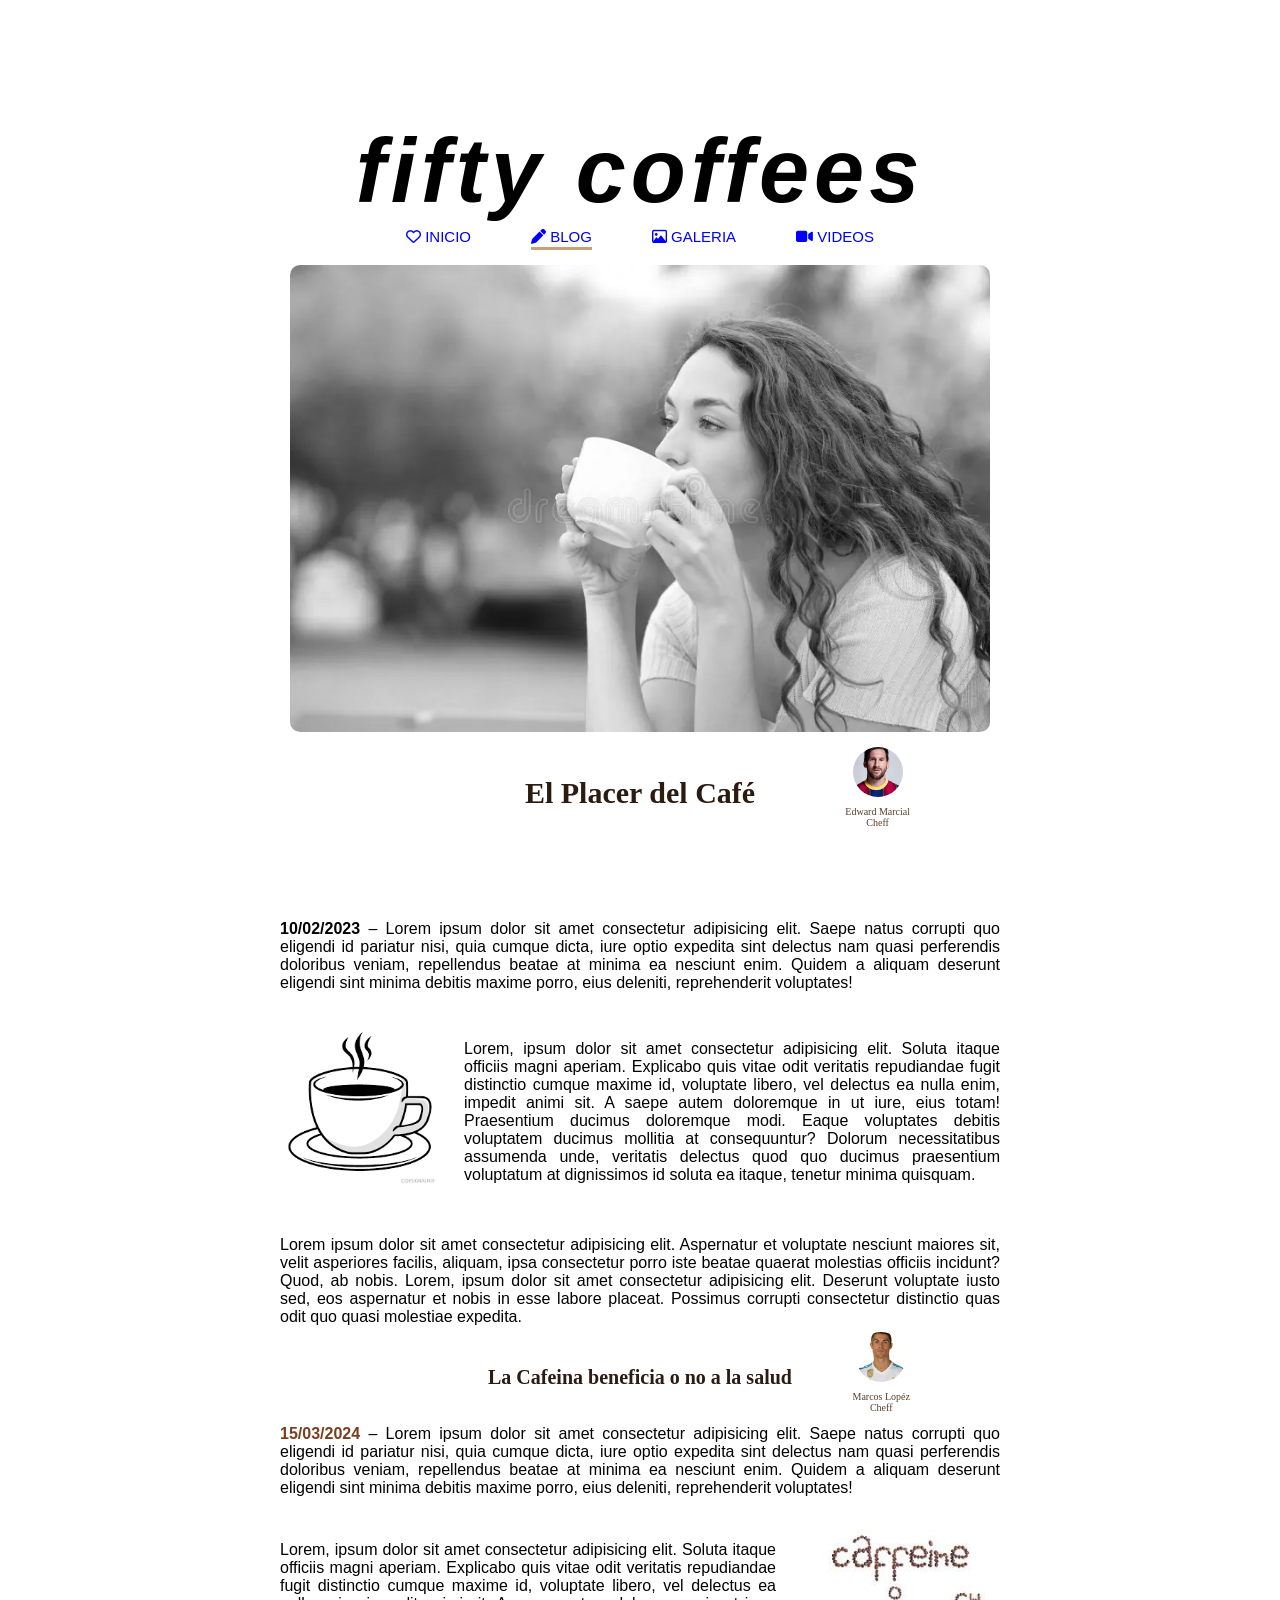
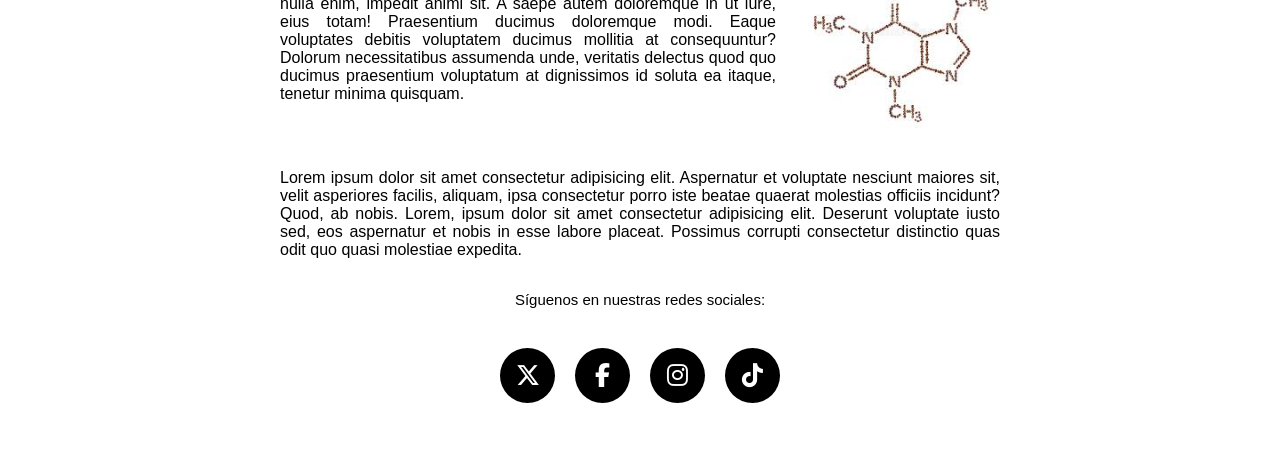
<file: BLOG.html>
<!DOCTYPE html>
<html lang="es">
<head>

    <meta charset="UTF-8">
    <meta name="viewport" content="width=device-width, initial-scale=1.0">

    <title>Fifty Coffees</title>
    <link rel="stylesheet" href="estilo2.css">
    <link rel="stylesheet"
    href="https://cdnjs.cloudflare.com/ajax/libs/font-awesome/6.5.1/css/all.min.css">

</head>

<body>
    <div id="contenedor">
        <header class="principal">
          <h1>fifty coffees</h1>
           <nav>

              <a href="index.html">
               <i class="fa-regular fa-heart"></i> INICIO
               </a>

               <a href="#" class="activo">
                     <i class="fa-solid fa-pen"></i> BLOG
               </a>

               <a href="galeria.html">
                  <i class="fa-regular fa-image"></i> GALERIA
               </a>

               <a href="video.html">
                 <i class="fa-solid fa-video"></i> VIDEOS
               </a>

            </nav>
        </header>
          <div class="imagen">
              <img src="img/mujercafe.webp" alt="cafe">
           </div>
           <header class="cabecera2">
                <h2>El Placer del Café</h2>

              <div class="perfil">

                  <img src="img/messi.jpg" alt="perfil">

                  <p>Edward Marcial<br>Cheff</p>

                </div>

            </header>
    
         <div class="page">
               <div class="page-title-line"><span></span></div>

               <div class="date-block">
                <p>
                 <span class="date">10/02/2023</span> – Lorem ipsum dolor sit amet consectetur adipisicing elit.
                  Saepe natus corrupti quo eligendi id pariatur nisi, quia cumque dicta, iure optio expedita
                  sint delectus nam quasi perferendis doloribus veniam, repellendus beatae at minima ea
                  nesciunt enim. Quidem a aliquam deserunt eligendi sint minima debitis maxime porro, eius
                  deleniti, reprehenderit voluptates!
               </p>
         </div>

           <div class="float-section">
                <div class="coffee-img">
                   <img src="img/taza de cafe.png" alt="Taza de café"/>
               </div>

                <p>
                  Lorem, ipsum dolor sit amet consectetur adipisicing elit. Soluta itaque officiis magni
                  aperiam. Explicabo quis vitae odit veritatis repudiandae fugit distinctio cumque maxime id,
                 voluptate libero, vel delectus ea nulla enim, impedit animi sit. A saepe autem doloremque
                 in ut iure, eius totam! Praesentium ducimus doloremque modi. Eaque voluptates debitis
                 voluptatem ducimus mollitia at consequuntur? Dolorum necessitatibus assumenda unde, veritatis
                 delectus quod quo ducimus praesentium voluptatum at dignissimos id soluta ea itaque, tenetur
                 minima quisquam.
               </p>
         </div>

             <div class="bottom-block">
               <p>
                  Lorem ipsum dolor sit amet consectetur adipisicing elit. Aspernatur et voluptate nesciunt
                  maiores sit, velit asperiores facilis, aliquam, ipsa consectetur porro iste beatae quaerat
                  molestias officiis incidunt? Quod, ab nobis. Lorem, ipsum dolor sit amet consectetur
                  adipisicing elit. Deserunt voluptate iusto sed, eos aspernatur et nobis in esse labore
                  placeat. Possimus corrupti consectetur distinctio quas odit quo quasi molestiae expedita.
               </p>
          </div>
           <header class="cabecera3">
                <h2>La Cafeina beneficia o no a la salud</h2>

              <div class="perfil">
                  <img src="img/cristisano.webp" alt="perfil">

                  <p>Marcos Lopéz<br>Cheff</p>

                </div>
          </header>
        
           <div class="art2-fecha">
              <p>
                 <span class="art2-fecha-span">15/03/2024</span> – Lorem ipsum dolor sit amet consectetur adipisicing elit.
                 Saepe natus corrupti quo eligendi id pariatur nisi, quia cumque dicta, iure optio expedita
                 sint delectus nam quasi perferendis doloribus veniam, repellendus beatae at minima ea
                 nesciunt enim. Quidem a aliquam deserunt eligendi sint minima debitis maxime porro, eius
                 deleniti, reprehenderit voluptates!
               </p>
           </div>

           <div class="art2-float">
                <div class="art2-img">
                   <img src="img/moleculas de cafeina.jpg" alt="Molécula de cafeína"/>
                </div>
                <p>
                  Lorem, ipsum dolor sit amet consectetur adipisicing elit. Soluta itaque officiis
                  magni aperiam. Explicabo quis vitae odit veritatis repudiandae fugit distinctio
                  cumque maxime id, voluptate libero, vel delectus ea nulla enim, impedit animi sit.
                  A saepe autem doloremque in ut iure, eius totam! Praesentium ducimus
                 doloremque modi. Eaque voluptates debitis voluptatem ducimus mollitia at
                 consequuntur? Dolorum necessitatibus assumenda unde, veritatis delectus quod
                 quo ducimus praesentium voluptatum at dignissimos id soluta ea itaque, tenetur
                 minima quisquam.
               </p>
          </div>

           <div class="art2-cuerpo">
               <p>
                 Lorem ipsum dolor sit amet consectetur adipisicing elit. Aspernatur et voluptate nesciunt
                 maiores sit, velit asperiores facilis, aliquam, ipsa consectetur porro iste beatae quaerat
                 molestias officiis incidunt? Quod, ab nobis. Lorem, ipsum dolor sit amet consectetur
                 adipisicing elit. Deserunt voluptate iusto sed, eos aspernatur et nobis in esse labore
                 placeat. Possimus corrupti consectetur distinctio quas odit quo quasi molestiae expedita.
               </p>
          </div>

            <div class="art2-social">
                <p>Síguenos en nuestras redes sociales:</p>
           </div>
            <div class="redes">
                   <a href="#">
                     <i class="fa-brands fa-x-twitter"></i>
                  </a>

                   <a href="#">
                      <i class="fa-brands fa-facebook-f"></i>
                   </a>

                   <a href="#">
                      <i class="fa-brands fa-instagram"></i>
                  </a>

                  <a href="#">
                     <i class="fa-brands fa-tiktok"></i>
                  </a>

        </div>
   </div>    
        
       

</div>

</body>
</html>
</file>
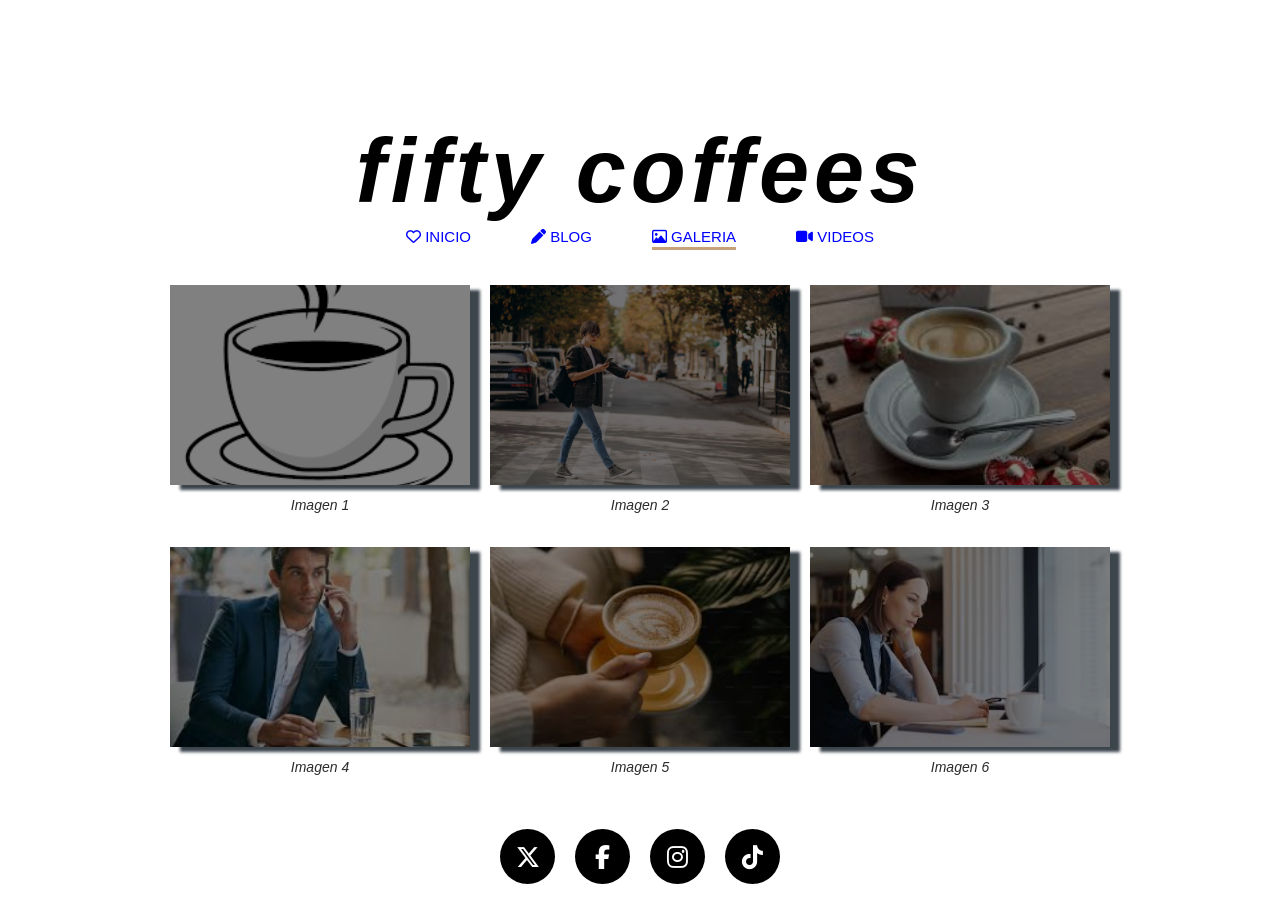
<file: galeria.html>
<!DOCTYPE html>
<html lang="es">
<head>

    <meta charset="UTF-8">
    <meta name="viewport" content="width=device-width, initial-scale=1.0">

    <title>Fifty Coffees</title>

    <!-- CSS -->
    <link rel="stylesheet" href="estilo3.css">

    <!-- Font Awesome -->
    <link rel="stylesheet"
    href="https://cdnjs.cloudflare.com/ajax/libs/font-awesome/6.5.1/css/all.min.css">

</head>

<body>

    <div id="contenedor">
        <header class="principal">
          <h1>fifty coffees</h1>
           <nav>

               <a href="index.html">
                 <i class="fa-regular fa-heart"></i> INICIO
               </a>

               <a href="BLOG.html">
                     <i class="fa-solid fa-pen"></i> BLOG
               </a>

               <a href="galeria.html" class="activo">
                  <i class="fa-regular fa-image"></i> GALERIA
               </a>

               <a href="video.html">
                 <i class="fa-solid fa-video"></i> VIDEOS
               </a>

            </nav>
        </header>

         <div class="galeria">
              <div class="galeria-item">
                  <img src="img/taza de cafe.png" alt="Imagen 1"/>
                      <p>Imagen 1</p>
              </div>

                  <div class="galeria-item">
                      <img src="img/personacaminando.avif" alt="Imagen 2"/>
                      <p>Imagen 2</p>
                  </div>

                      <div class="galeria-item">
                         <img src="img/bocaditos.jpg" alt="Imagen 3"/>
                             <p>Imagen 3</p>
                       </div>

                 <div class="galeria-item">
                      <img src="img/telefono.jpg" alt="Imagen 4"/>
                         <p>Imagen 4</p>
                   </div>

                 <div class="galeria-item">
                     <img src="img/agarra cafe.jpg" alt="Imagen 5"/>
                         <p>Imagen 5</p>
                   </div>

                   <div class="galeria-item">
                      <img src="img/pensando.jpg" alt="Imagen 6"/>
                         <p>Imagen 6</p>
                    </div>
           </div>          
            <div class="redes">

                <a href="#">
                    <i class="fa-brands fa-x-twitter"></i>
                </a>

                <a href="#">
                    <i class="fa-brands fa-facebook-f"></i>
                </a>

                <a href="#">
                    <i class="fa-brands fa-instagram"></i>
                </a>

                <a href="#">
                    <i class="fa-brands fa-tiktok"></i>
                </a>

            </div>        
                    
  </div>

</body>
</html>
</file>
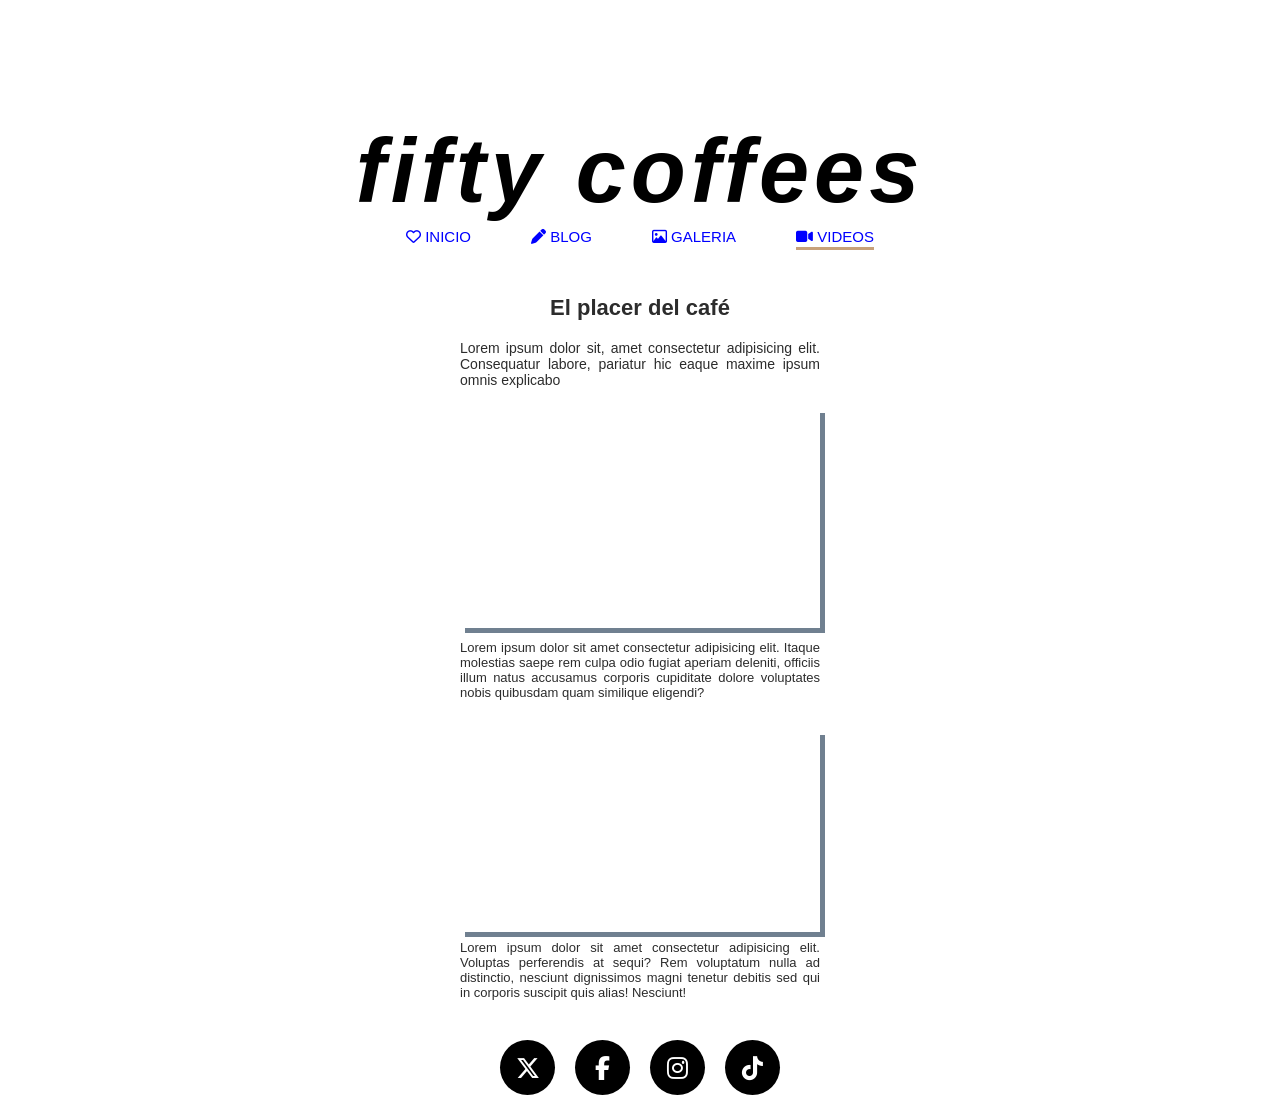
<file: video.html>
<!DOCTYPE html>
<html lang="es">
<head>

    <meta charset="UTF-8">
    <meta name="viewport" content="width=device-width, initial-scale=1.0">

    <title>Fifty Coffees</title>

    <!-- CSS -->
    <link rel="stylesheet" href="estilo4.css">

    <!-- Font Awesome -->
    <link rel="stylesheet"
    href="https://cdnjs.cloudflare.com/ajax/libs/font-awesome/6.5.1/css/all.min.css">

</head>

<body>
    <div id="contenedor">

    <header class="principal">
        <h1>fifty coffees</h1>
        <nav>
            <a href="index.html"><i class="fa-regular fa-heart"></i> INICIO</a>
            <a href="BLOG.html"><i class="fa-solid fa-pen"></i> BLOG</a>
            <a href="galeria.html"><i class="fa-regular fa-image"></i> GALERIA</a>
            <a href="videos.html" class="activo"><i class="fa-solid fa-video"></i> VIDEOS</a>
        </nav>
    </header>

    <!-- Título -->
    <div class="vid-titulo">
        <h2>El placer del café</h2>
    </div>

    <!-- Intro -->
    <div class="vid-intro">
        <p>Lorem ipsum dolor sit, amet consectetur adipisicing elit. Consequatur labore, pariatur hic eaque maxime ipsum omnis explicabo</p>
    </div>

    <!-- Video 1 - YouTube -->
    <div class="vid-bloque">
        <iframe src="https://www.youtube.com/embed/c76_9R16yeI?si=RCggyzlw6Dj1zk6_" title="YouTube video player" frameborder="0" allow="accelerometer; autoplay; clipboard-write; encrypted-media; gyroscope; picture-in-picture; web-share" referrerpolicy="strict-origin-when-cross-origin" allowfullscreen></iframe>
        <p>Lorem ipsum dolor sit amet consectetur adipisicing elit. Itaque molestias saepe rem culpa odio fugiat aperiam deleniti, officiis illum natus accusamus corporis cupiditate dolore voluptates nobis quibusdam quam similique eligendi?</p>
    </div>

    <!-- Video 2 - Vimeo -->
    <div class="vid-bloque">
        <div style="padding:56.25% 0 0 0;position:relative;"><iframe src="https://player.vimeo.com/video/314004581?badge=0&amp;autopause=0&amp;player_id=0&amp;app_id=58479" frameborder="0" allow="autoplay; fullscreen; picture-in-picture; clipboard-write; encrypted-media; web-share" referrerpolicy="strict-origin-when-cross-origin" style="position:absolute;top:0;left:0;width:100%;height:100%;" title="Coffee Shop Commercial | ZAPPA Coffee&amp;Sweets"></iframe></div><script src="https://player.vimeo.com/api/player.js"></script>
        <p>Lorem ipsum dolor sit amet consectetur adipisicing elit. Voluptas perferendis at sequi? Rem voluptatum nulla ad distinctio, nesciunt dignissimos magni tenetur debitis sed qui in corporis suscipit quis alias! Nesciunt!</p>
    </div>

    <!-- Redes -->
    <div class="redes">
        <a href="#"><i class="fa-brands fa-x-twitter"></i></a>
        <a href="#"><i class="fa-brands fa-facebook-f"></i></a>
        <a href="#"><i class="fa-brands fa-instagram"></i></a>
        <a href="#"><i class="fa-brands fa-tiktok"></i></a>
    </div>

</div>

    
  
</body>
</html>
</file>
<file: estilo2.css>
body{

    background-color:white;

    font-family:Arial, Helvetica, sans-serif;
}

#contenedor{

    width:100%;

    text-align:center;

    margin-top:40px;
}

h1{

    font-size:90px;

    font-style:italic;

    letter-spacing:5px;

    margin-bottom:15px;

    transition:0.3s;

    cursor:pointer;
    background-color: white;
}

h1:hover{

    color:#c7a17a;
}

nav{

    margin-top:-10px;

    display:flex;

    justify-content:center;

    gap:20px;
}

nav a{

    position:relative;

    color:blue;

    text-decoration:none;

    margin:0 20px;

    font-size:15px;

    padding-bottom:5px;
}
nav a::after{

    content:"";

    position:absolute;

    left:0;

    bottom:0;

    width:0;

    height:3px;

    background:#c7a17a;

    transition:0.3s;
}
nav a.activo::after{

    width:100%;
}
nav a:hover{

    color:#c7a17a;
}

.redes{

    margin-top:40px;

    display:flex;

    justify-content:center;

    gap:20px;

    margin-bottom:40px;
}

.redes a{

    width:55px;
    height:55px;

    background:black;

    color:white;

    border-radius:50%;

    display:flex;

    justify-content:center;
    align-items:center;

    text-decoration:none;

    font-size:24px;

    transition:0.3s;
}

.redes a:hover{

    background:#c7a17a;

    color:white;

    transform:scale(1.1);
}

.imagen img{

    width:700px;

    max-width:90%;

    border-radius:10px;
    filter: grayscale(100%);
}
.principal{

    position:sticky;

    top:0;

    z-index:1000;

    background:white;

    padding-top:20px;

    padding-bottom:15px;
}
.cabecera2{

    display:flex;

    justify-content:center;

    align-items:center;

    gap:40px;

    background:white;

    margin-top:20px;

    padding:20px;
}
.cabecera2 h2{

    font-size:30px;

    font-family:Georgia, serif;

    color:#2b1b12;

    margin:0;
}
.perfil{
    position: absolute;
   right: 370px;
   text-align:center;
}
.perfil img{

    width:50px;

    height:50px;

    border-radius:50%;

    object-fit:cover;
}
.perfil p{

    margin-top:5px;

    font-size:10px;

    color:#5a3d2b;

    font-family:Georgia, serif;
}
.textos p{
    text-align: center;
    display: flex;
    width: 50px;
    height: 50px;
}
.page {
  max-width: 720px;
  margin: 60px auto;
  padding: 0 32px;
}

.page-title-line {
  display: flex;
  justify-content: center;
  margin-bottom: 28px;
}

.page-title-line span {
  display: block;
  width: 160px;
  height: 2px;
  background: var(--line);
  border-radius: 2px;
}

.date-block {
  text-align: justify;
  margin-bottom: 32px;
}

.date-block .date {
  font-weight: 600;
  color: var(--brown);
}

.float-section {
  margin-bottom: 32px;
  overflow: hidden;
}

.float-section .coffee-img {
  float: left;
  width: 160px;
  margin: 4px 24px 12px 0;
}

.coffee-img img {
  width: 100%;
  height: auto;
}

.float-section p {
  text-align: justify;
}

.bottom-block {
  text-align: justify;
}
.cabecera3{

    display:flex;

    justify-content:center;

    align-items:center;

    gap:40px;

    background:white;

    margin-top:20px;

    padding:20px;
}
.cabecera3 h2{

    font-size:20px;

    font-family:Georgia, serif;

    color:#2b1b12;

    margin:0;
}
.art2-fecha {
  text-align: justify;
  margin-bottom: 28px;
}

.art2-fecha-span {
  font-weight: 600;
  color: #7b3f1e;
}

.art2-float {
  margin-bottom: 24px;
  overflow: hidden;
}

.art2-img {
  float: right;
  width: 200px;
  margin: 4px 0 12px 24px;
}

.art2-img img {
  width: 100%;
  height: auto;
}

.art2-float p {
  text-align: justify;
}

.art2-cuerpo {
  text-align: justify;
  margin-bottom: 32px;
}

.art2-social {
  margin-top: 24px;
  font-size: 15px;
}
</file>
<file: estilo3.css>
body{

    background-color:white;

    font-family:Arial, Helvetica, sans-serif;
}

#contenedor{

    width:100%;

    text-align:center;

    margin-top:40px;
}

h1{

    font-size:90px;

    font-style:italic;

    letter-spacing:5px;

    margin-bottom:15px;

    transition:0.3s;

    cursor:pointer;
    background-color: white;
}

h1:hover{

    color:#c7a17a;
}

nav{

    margin-top:-10px;

    display:flex;

    justify-content:center;

    gap:20px;
}

nav a{

    position:relative;

    color:blue;

    text-decoration:none;

    margin:0 20px;

    font-size:15px;

    padding-bottom:5px;
}
nav a::after{

    content:"";

    position:absolute;

    left:0;

    bottom:0;

    width:0;

    height:3px;

    background:#c7a17a;

    transition:0.3s;
}
nav a.activo::after{

    width:100%;
}
nav a:hover{

    color:#c7a17a;
}

.redes{

    margin-top:40px;

    display:flex;

    justify-content:center;

    gap:20px;

    margin-bottom:40px;
    align-items: center;
}

.redes a{

    width:55px;
    height:55px;

    background:black;

    color:white;

    border-radius:50%;

    display:flex;

    justify-content:center;
    align-items:center;

    text-decoration:none;

    font-size:24px;

    transition:0.3s;
}

.redes a:hover{

    background:#c7a17a;

    color:white;

    transform:scale(1.1);
}
.principal{

    position:sticky;

    top:0;

    z-index:1000;

    background:white;

    padding-top:20px;

    padding-bottom:15px;
}
.galeria {
  display: grid;
  grid-template-columns: repeat(3, 300px);
  gap: 20px;
  margin: 20px auto;
  justify-content: center;
}

.galeria-item {
  text-align: center;
}

.galeria-item img {
  width: 300px;
  height: 200px;
  object-fit: cover;
  filter: brightness(50%);
  transition: filter 0.4s ease;
  box-shadow: 10px 5px 3px lightslategray;
}

.galeria-item img:hover {
  filter: sepia(20%);
}

.galeria-item p {
  font-style: italic;
  margin-top: 8px;
  font-size: 14px;
  color: #2c2c2c;
}
</file>
<file: estilo4.css>
body {
    background-color: white;
    font-family: Arial, Helvetica, sans-serif;
}

#contenedor {
    width: 100%;
    text-align: center;
    margin-top: 40px;
}

h1 {
    font-size: 90px;
    font-style: italic;
    letter-spacing: 5px;
    margin-bottom: 15px;
    transition: 0.3s;
    cursor: pointer;
}

h1:hover {
    color: #c7a17a;
}

nav {
    margin-top: -10px;
    display: flex;
    justify-content: center;
    gap: 20px;
}

nav a {
    position: relative;
    color: blue;
    text-decoration: none;
    margin: 0 20px;
    font-size: 15px;
    padding-bottom: 5px;
}

nav a::after {
    content: "";
    position: absolute;
    left: 0;
    bottom: 0;
    width: 0;
    height: 3px;
    background: #c7a17a;
    transition: 0.3s;
}

nav a.activo::after {
    width: 100%;
}

nav a:hover {
    color: #c7a17a;
}

.principal {
    position: sticky;
    top: 0;
    z-index: 1000;
    background: white;
    padding-top: 20px;
    padding-bottom: 15px;
}

/* Título de la sección */
.vid-titulo {
    margin-top: 30px;
    margin-bottom: 10px;
}

.vid-titulo h2 {
    font-size: 22px;
    font-weight: bold;
    color: #2c2c2c;
}

/* Párrafo intro */
.vid-intro {
    width: 360px;
    margin: 0 auto 20px auto;
    text-align: justify;
    font-size: 14px;
    color: #2c2c2c;
}

/* Bloque de cada video */
.vid-bloque {
    width: 360px;
    margin: 0 auto 30px auto;
    
}

.vid-bloque iframe {
    width: 100%;
    height: 220px;
    border: none;
    box-shadow: 5px 5px slategrey;
}

.vid-bloque p {
    text-align: justify;
    font-size: 13px;
    color: #2c2c2c;
    margin-top: 8px;
}

/* Redes */
.redes {
    margin-top: 40px;
    display: flex;
    justify-content: center;
    gap: 20px;
    margin-bottom: 5px;
}

.redes a {
    width: 55px;
    height: 55px;
    background: black;
    color: white;
    border-radius: 50%;
    display: flex;
    justify-content: center;
    align-items: center;
    text-decoration: none;
    font-size: 24px;
    transition: 0.3s;
}

.redes a:hover {
    background: #c7a17a;
    transform: scale(1.1);
}
</file>
